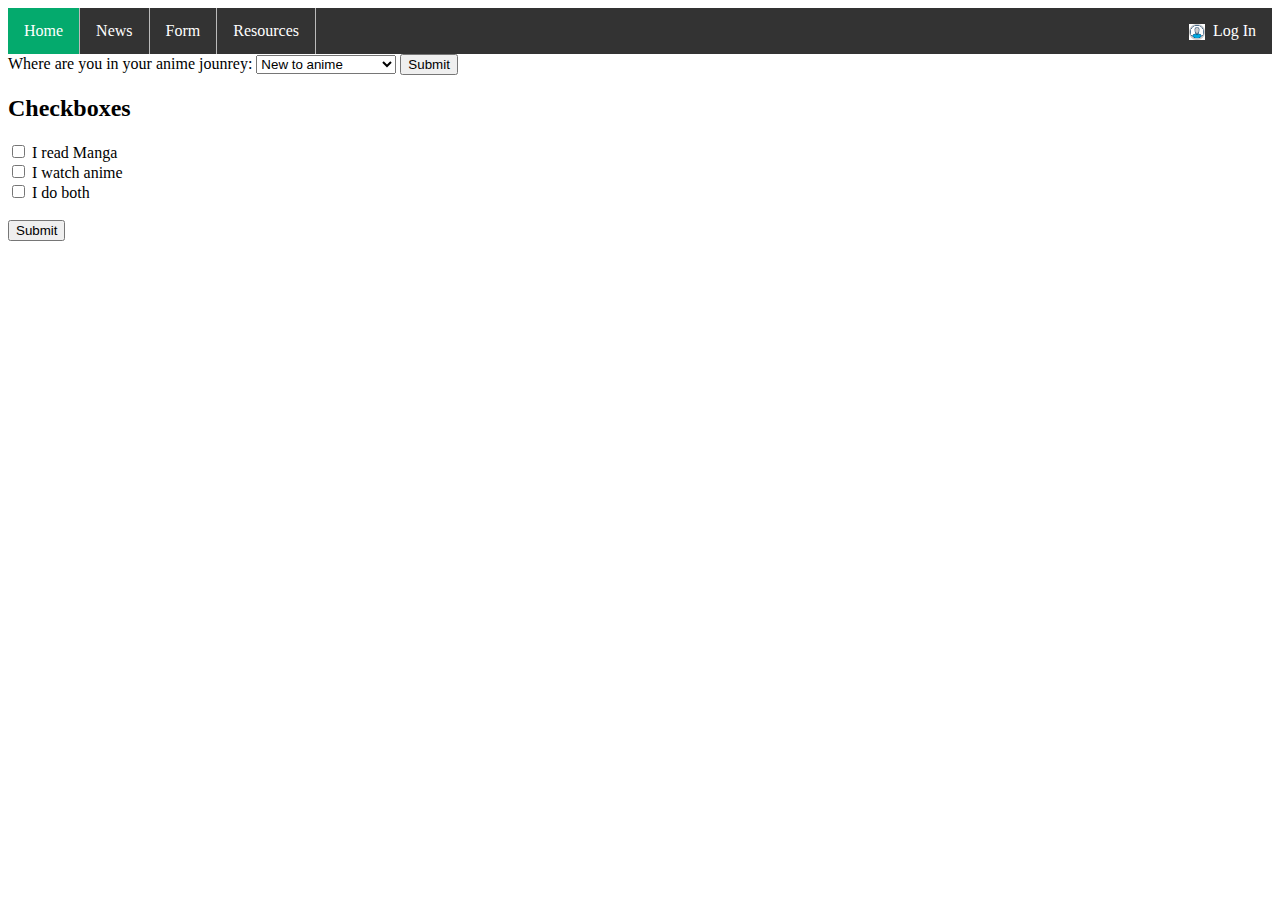
<file: fun-html/SBA-307-Html-css/form.html>
<!DOCTYPE html>
<html lang="en">
<head>
    <meta charset="UTF-8">
    <meta name="viewport" content="width=device-width, initial-scale=1.0">
    <title>Document</title>
    <link rel="stylesheet" href="style.css">
</head>
<body>
    <ul>
        <li><a class="active" href="index.html">Home</a></li>
        <li><a href="news.html">News</a></li>
        <li><a href="form.html">Form</a></li>
        <li><a href="#resources">Resources</a></li>
        <li style="float:right"><a href="login.html">
            <img src="./image/login-image.png" alt="Login Icon" class="login-user"/>Log In
        </a></li>
    </ul>
    <form action="index.html">
        <label>Where are you in your anime jounrey:</label>
        <select name="cars">
          <option value="volvo">2 year</option>
          <option value="saab">half a year</option>
          <option value="fiat">1 months to 3month</option>
          <option value="new" selected>New to anime</option>
        </select>
        <input type="submit">
    </form>

    <h2>Checkboxes</h2>
    <form action="index.html">
        <input type="checkbox" id="choice1" name="vehicle1" value="Manga">
        <label for="vehicle1"> I read Manga</label><br>
        <input type="checkbox" id="choice2" name="vehicle2" value="Anime">
        <label for="vehicle2"> I watch anime</label><br>
        <input type="checkbox" id="choice3" name="vehicle3" value="Both">
        <label for="vehicle3"> I do both</label><br><br>
        <input type="submit" value="Submit">
    </form> 
</body>
</html>
</file>
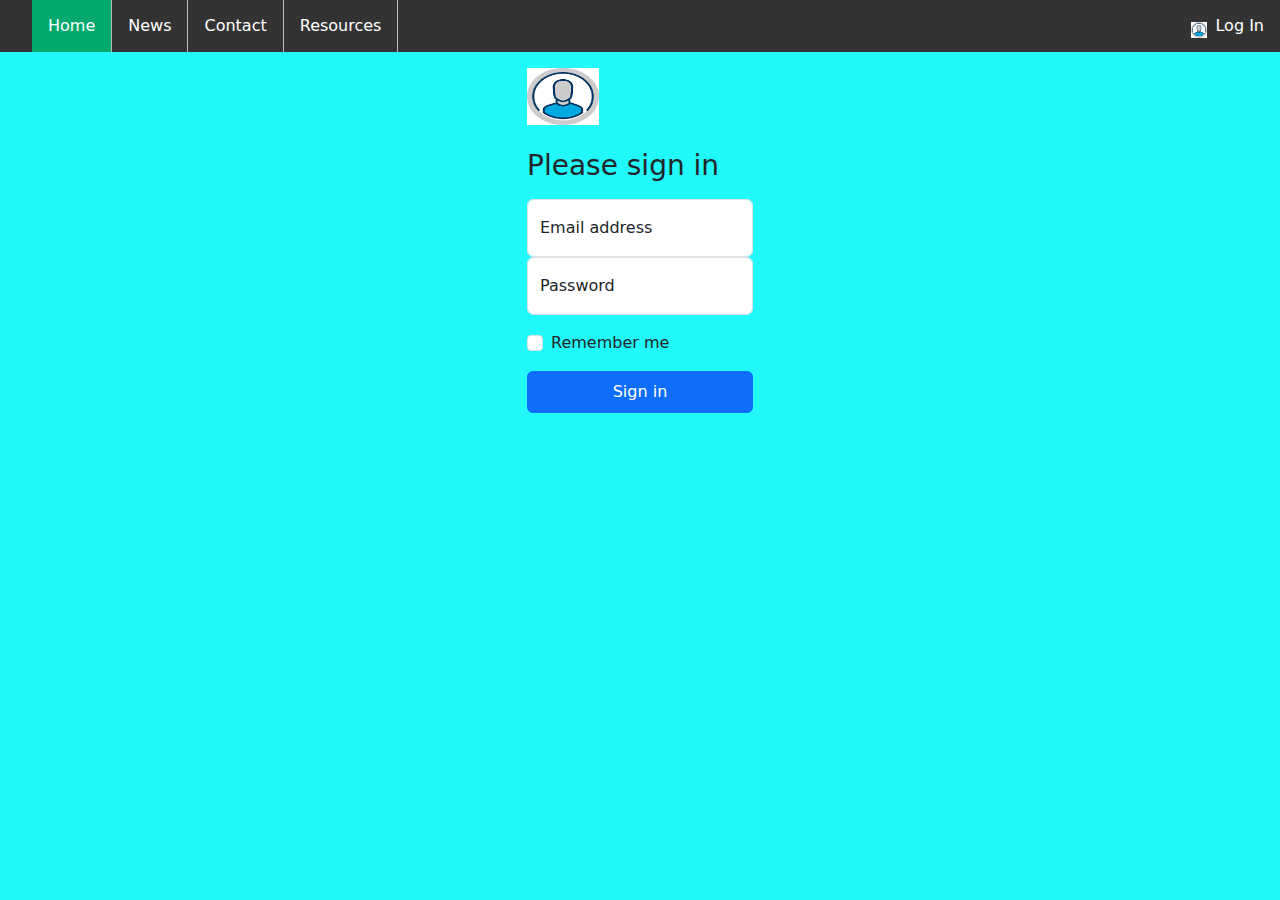
<file: fun-html/SBA-307-Html-css/login.html>
<!DOCTYPE html>
<html lang="en">
<head>
    <meta charset="UTF-8">
    <meta name="viewport" content="width=device-width, initial-scale=1.0">
    <title>Document</title>
    <link rel="stylesheet" href="style.css">
    <link href="https://cdn.jsdelivr.net/npm/bootstrap@5.3.3/dist/css/bootstrap.min.css" rel="stylesheet" 
    integrity="sha384-QWTKZyjpPEjISv5WaRU9OFeRpok6YctnYmDr5pNlyT2bRjXh0JMhjY6hW+ALEwIH" crossorigin="anonymous">
    <style>
        .container{
            display: flex;
            justify-content: center;
            align-content: center;
        }
        div {
            background-color: #21f8fa;
            position: relative;
            animation-name: example;
            animation-duration: 4s;
        }
        @keyframes example {
            /*css animation*/
            0%   {background-color:#21F8FA; left:0px; top:0px;}
            25%  {background-color:#47B8BA; left:200px; top:0px;}
            50%  {background-color:#A56E4C; left:200px; top:200px;}
            75%  {background-color:#4D7A7A; left:0px; top:200px;}
            100% {background-color:#21F8FA; left:0px; top:0px;}
        }
    </style>
</head>
<!-- inline css-->
<body style="background-color: #21f8fa;">
    <!--inline css-->
    
    <ul>
        <li><a class="active" href="index.html">Home</a></li>
        <li><a href="news.html">News</a></li>
        <li><a href="form.html">Contact</a></li>
        <li><a href="#resources">Resources</a></li>
        <li style="float:right"><a href="login.html">
            <img src="./image/login-image.png" alt="Login Icon" class="login-user"/>Log In
        </a></li>
    </ul>


    <div class="container">
        <!-- login from bootstrap-->
        <form>
    <img class="mb-4" src="./image/login-image.png" alt="" width="72" height="57">
    <h1 class="h3 mb-3 fw-normal">Please sign in</h1>

    <div class="form-floating">
      <input type="email" class="form-control" id="floatingInput" placeholder="name@example.com">
      <label for="floatingInput">Email address</label>
    </div>
    <div class="form-floating">
      <input type="password" class="form-control" id="floatingPassword" placeholder="Password">
      <label for="floatingPassword">Password</label>
    </div>

    <div class="form-check text-start my-3">
      <input class="form-check-input" type="checkbox" value="remember-me" id="flexCheckDefault">
      <label class="form-check-label" for="flexCheckDefault">
        Remember me
      </label>
    </div>
    <button class="btn btn-primary w-100 py-2" type="submit">Sign in</button>
  </form>
    </div>

    <script src="https://cdn.jsdelivr.net/npm/bootstrap@5.3.3/dist/js/bootstrap.bundle.min.js" 
     integrity="sha384-YvpcrYf0tY3lHB60NNkmXc5s9fDVZLESaAA55NDzOxhy9GkcIdslK1eN7N6jIeHz" crossorigin="anonymous"></script>
</body>
</html>
</file>
<file: fun-html/SBA-307-Html-css/style.css>
ul {
    list-style-type: none;
    margin: 0;
    padding: 0;
    overflow: hidden;
    background-color: #333;
}  
li {
    float: left;
    border-right: 1px solid #bbb;
}
  
li:last-child {
    border-right: none;
}
  
li a {
    display: block;
    color: white;
    text-align: center;
    padding: 14px 16px;
    text-decoration: none;
}
  
li a:hover:not(.active) .dropdown:hover .dropbtn{
    background-color: #111;
}
  
.active {
    background-color: #04AA6D;
}
.login-user {
    height: 1em;
    margin-right: 0.5em;
    vertical-align: bottom;
}
.title{
    text-align: center;
}
</file>
